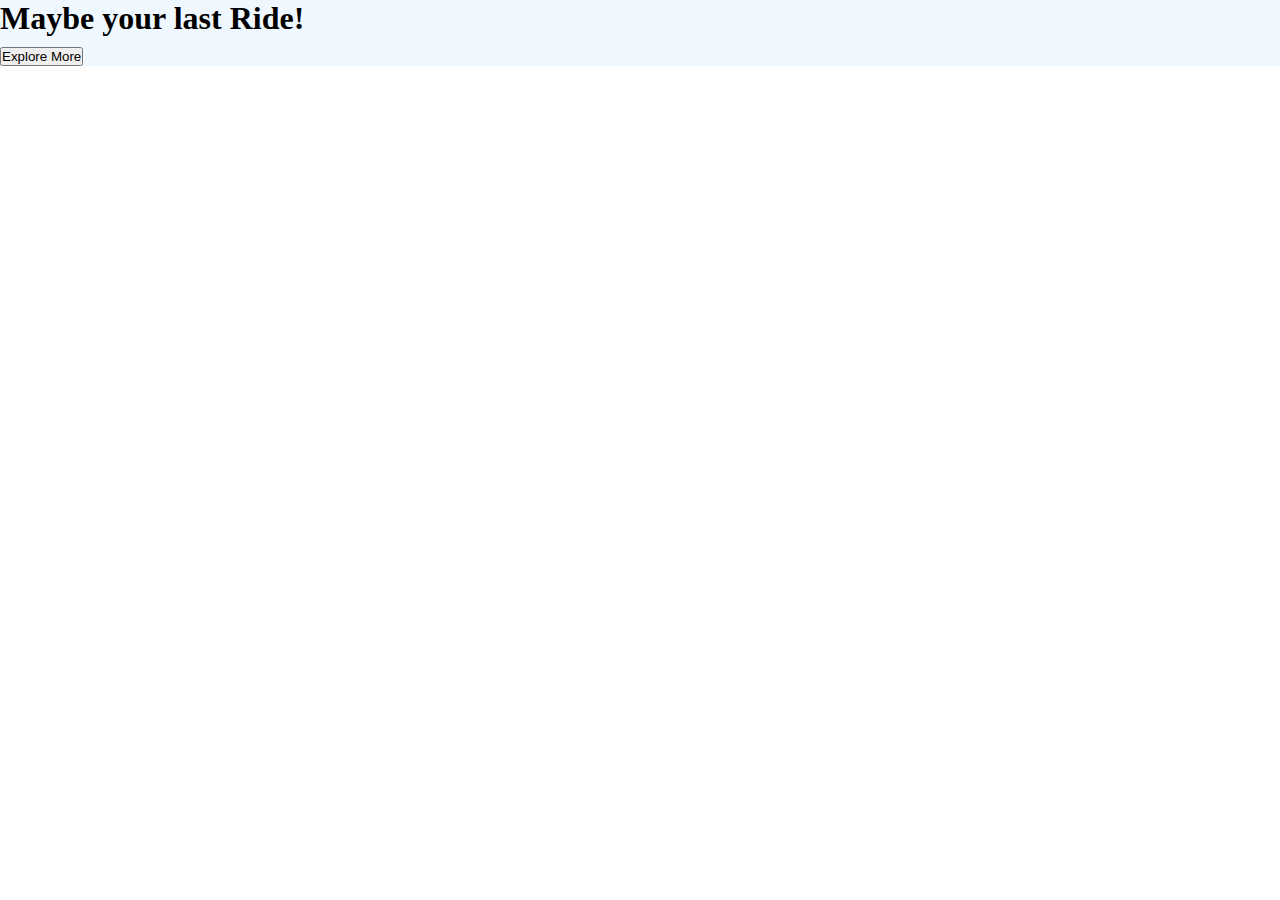
<file: Assignment1/index.html>
<!DOCTYPE html>
<html lang="en">
<head>
    <meta charset="UTF-8">
    <meta name="viewport" content="width=device-width, initial-scale=1.0">
    <title>Document</title>
    <link rel="stylesheet" href="style.css">
</head>
<body>
    <div id="main">
        <h1>Maybe your last Ride!</h1>
        <button>Explore More</button>
    </div>
</body>
</html>
</file>
<file: Assignment1/style.css>
*{
    margin: 0;
    padding: 0;
    box-sizing: border-box;
}

html,body{
    height: 100%;
    width: 100%;
}

#main{
    background-color: aliceblue;
}

#name{
    padding-top: 30px;
    padding-bottom: 20px;
    width: 100%;
    height: 20%;
    background-color: cornflowerblue;
    color: white;
    text-align: center;
}

#main h1{
    padding-bottom: 10px;
}

#about{
    width: 80%;
    margin-top: 4%;
    margin-left: 10%;
    background-color: white;
    text-align: center;
    padding: 40px;
}

#about h2{
    font-size: 25px;
    font-weight: 600;
    padding-bottom: 20px;
}

#education{
    width: 80%;
    margin-top: 4%;
    margin-left: 10%;
    background-color: rgba(116, 160, 242, 0.847);
    text-align: center;
    padding: 40px;
}

#education h2{
    font-size: 25px;
    font-weight: 600;
}

#college{
    width: 60%;
    margin-top: 2%;
    margin-left: 20%;
    padding: 12px;
    border-radius: 6px;
    background-color: white;
    text-align: center;
}

#school{
    width: 60%;
    margin-top: 2%;
    margin-left: 20%;
    padding: 12px;
    border-radius: 6px;
    background-color: white;
    text-align: center;
}

#skills{
    width: 80%;
    margin-top: 4%;
    margin-left: 10%;
    background-color: antiquewhite;
    text-align: center;
    padding: 40px;
}

#skills h2{
    font-size: 25px;
    font-weight: 600;
}

.skill{
    width: 60%;
    margin-top: 2%;
    margin-left: 20%;
    padding: 12px;
    border-radius: 6px;
    background-color: white;
    text-align: center;
    font-weight: 200;
}

#projects{
    width: 80%;
    margin-top: 4%;
    margin-left: 10%;
    background-color: rgba(176, 95, 216, 0.728);
    text-align: center;
    padding: 40px;
}

#projects h2{
    font-size: 25px;
    font-weight: 600;
}

.project{
    width: 60%;
    margin-top: 2%;
    margin-left: 20%;
    padding: 12px;
    border-radius: 6px;
    background-color: white;
    text-align: center;
    font-weight: 200;
}

#contacts{
    width: 80%;
    margin-top: 4%;
    margin-left: 10%;
    background-color: aquamarine;
    text-align: center;
    padding: 40px;
}

#contacts h2{
    font-size: 25px;
    font-weight: 600;
}

.contact{
    width: 60%;
    margin-top: 2%;
    margin-left: 20%;
    padding: 12px;
    border-radius: 6px;
    background-color: white;
    text-align: center;
    font-weight: 200;
}

#footer{
    color: white;
    padding: 10px;
    margin-top: 20px;
    text-align: center;
    width: 100%;
    background-color: darkslateblue;
}
</file>
